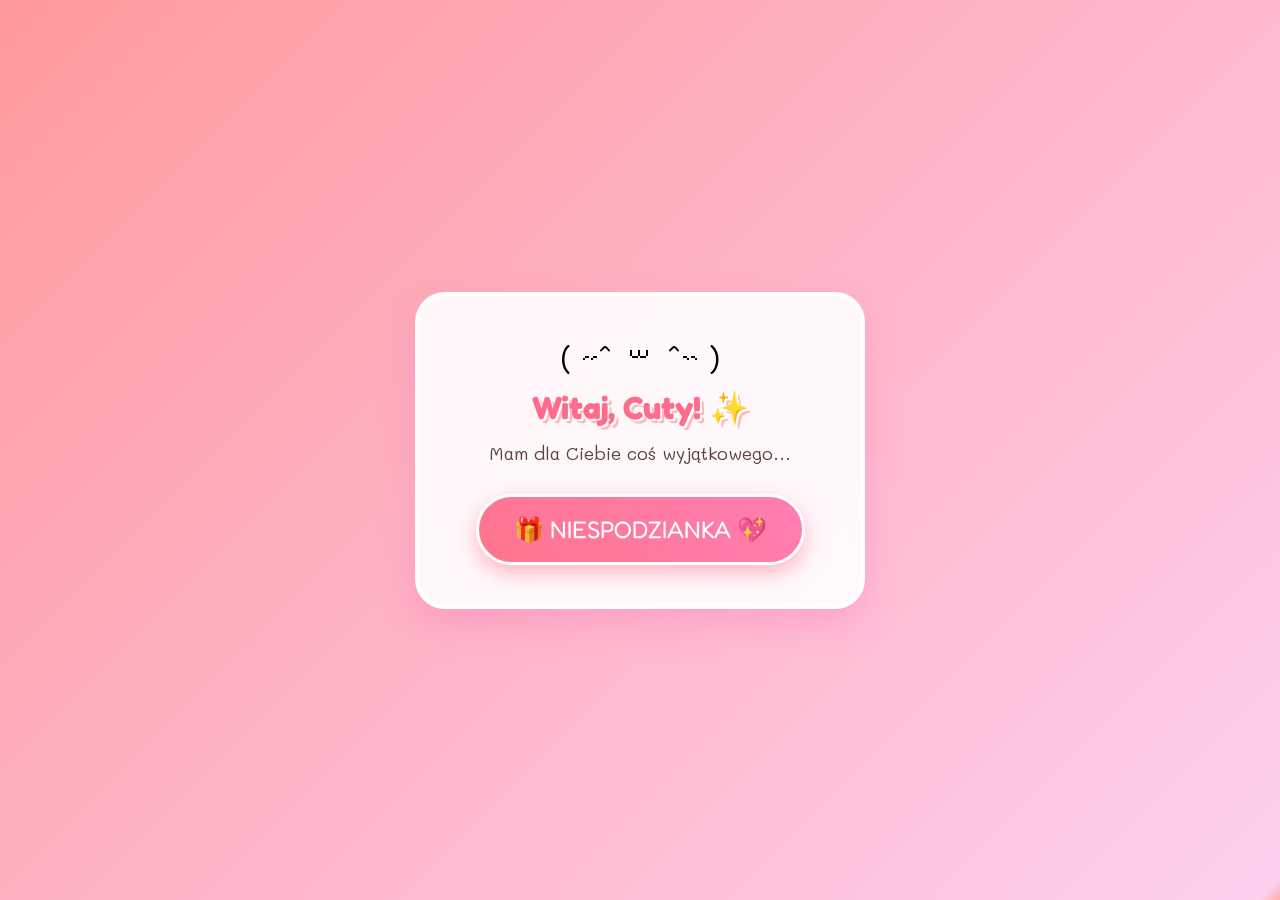
<file: index.html>
<!DOCTYPE html>
<html lang="pl">
<head>
    <meta charset="UTF-8">
    <meta name="viewport" content="width=device-width, initial-scale=1.0">
    <title>Kawaii Niespodzianka ✨</title>
    <link rel="stylesheet" href="style.css">
    <!-- Czcionka w stylu kawaii/anime -->
    <link href="https://fonts.googleapis.com/css2?family=Fredoka+One&family=Mali:wght@500;700&display=swap" rel="stylesheet">
</head>
<body>

    <!-- Kontener z płatkami/serduszkami tła -->
    <div id="particles"></div>

    <main class="card-container">
        <div class="kawaii-badge"> ( ˶ˆ ꒳ ˆ˵ ) </div>
        <h1 class="sparkle-title">Witaj, Cuty! ✨</h1>
        <p class="subtitle">Mam dla Ciebie coś wyjątkowego...</p>

        <a href="film.html" class="surprise-btn">
            <span class="btn-icon">🎁</span>
            <span class="btn-text">NIESPODZIANKA</span>
            <span class="btn-sparkles">💖</span>
        </a>
    </main>

    <script>
        // Efekt opadających serduszek i kwiatków (Sakura)
        const particlesContainer = document.getElementById('particles');
        const symbols = ['🌸', '💖', '✨', '🎀', '🐾', '⭐', '🌺'];

        function createParticle() {
            const particle = document.createElement('div');
            particle.classList.add('particle');
            particle.innerText = symbols[Math.floor(Math.random() * symbols.length)];
            particle.style.left = Math.random() * 100 + 'vw';
            particle.style.animationDuration = (Math.random() * 3 + 3) + 's';
            particle.style.fontSize = (Math.random() * 15 + 15) + 'px';
            
            particlesContainer.appendChild(particle);

            setTimeout(() => {
                particle.remove();
            }, 6000);
        }

        setInterval(createParticle, 300);
    </script>
</body>
</html>
</file>
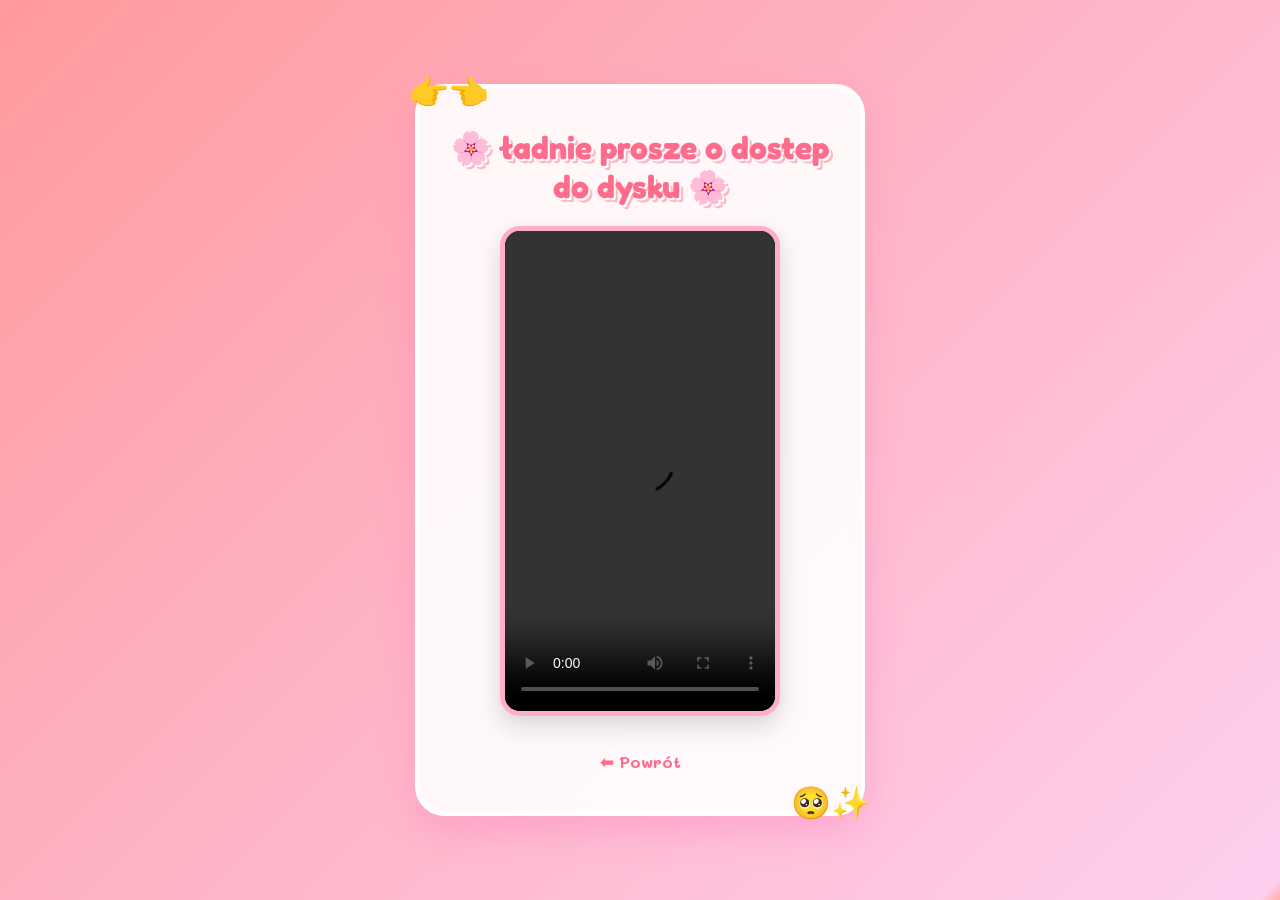
<file: film.html>
<!DOCTYPE html>
<html lang="pl">
<head>
    <meta charset="UTF-8">
    <meta name="viewport" content="width=device-width, initial-scale=1.0">
    <title>UwU Prośba ✨</title>
    <link rel="stylesheet" href="style.css">
    <link href="https://fonts.googleapis.com/css2?family=Fredoka+One&family=Mali:wght@500;700&display=swap" rel="stylesheet">
</head>
<body>

    <div id="particles"></div>

    <main class="card-container video-page">
        <!-- Pływające urocze dymki -->
        <div class="floating-sticker left">👉👈</div>
        <div class="floating-sticker right">🥺✨</div>

        <h1 class="request-title rainbow-text">
            🌸 ładnie prosze o dostep do dysku 🌸
        </h1>

        <!-- Odtwarzacz wideo przystosowany do pionowego filmu z telefonu -->
        <div class="video-wrapper">
            <video controls autoplay loop playsinline poster="">
                <!-- Pamiętaj, aby plik z filmem nazywał się "moj_film.mp4" -->
                <source src="moj_film.mp4" type="video/mp4">
                Twoja przeglądarka nie obsługuje odtwarzania wideo.
            </video>
        </div>

        <a href="index.html" class="back-btn">⬅ Powrót</a>
    </main>

    <script>
        // Efekt płatków
        const particlesContainer = document.getElementById('particles');
        const symbols = ['🌸', '💖', '✨', '🎀', '⭐'];

        function createParticle() {
            const particle = document.createElement('div');
            particle.classList.add('particle');
            particle.innerText = symbols[Math.floor(Math.random() * symbols.length)];
            particle.style.left = Math.random() * 100 + 'vw';
            particle.style.animationDuration = (Math.random() * 3 + 3) + 's';
            particle.style.fontSize = (Math.random() * 15 + 15) + 'px';
            
            particlesContainer.appendChild(particle);

            setTimeout(() => {
                particle.remove();
            }, 6000);
        }

        setInterval(createParticle, 300);
    </script>
</body>
</html>
</file>
<file: style.css>
/* Restandaryzacja i kolory w stylu Anime/Kawaii */
:root {
    --bg-color: #ffd1dc;
    --card-bg: rgba(255, 255, 255, 0.9);
    --primary-pink: #ff6b8b;
    --accent-purple: #9b59b6;
    --text-color: #5d4037;
}

* {
    box-sizing: border-box;
    margin: 0;
    padding: 0;
}

body {
    font-family: 'Mali', cursive;
    background: linear-gradient(135deg, #ff9a9e 0%, #fecfef 99%, #feada6 100%);
    min-height: 100vh;
    display: flex;
    justify-content: center;
    align-items: center;
    overflow-x: hidden;
    position: relative;
    padding: 20px;
}

/* Karta główna z efektem szkła */
.card-container {
    background: var(--card-bg);
    border: 4px solid #fff;
    border-radius: 30px;
    padding: 40px 30px;
    box-shadow: 0 15px 35px rgba(255, 105, 180, 0.3);
    text-align: center;
    max-width: 450px;
    width: 100%;
    position: relative;
    z-index: 10;
    backdrop-filter: blur(5px);
    animation: bounceIn 1s ease;
}

/* Animowany nagłówek */
.sparkle-title, .request-title {
    font-family: 'Fredoka One', cursive;
    color: var(--primary-pink);
    font-size: 2rem;
    margin-bottom: 15px;
    text-shadow: 2px 2px 0px #fff, 4px 4px 0px #ffb6c1;
}

.subtitle {
    color: var(--text-color);
    font-size: 1.1rem;
    margin-bottom: 30px;
}

.kawaii-badge {
    font-size: 2rem;
    margin-bottom: 10px;
    animation: float 3s ease-in-out infinite;
}

/* Uroczy, pulsujący przycisk Niespodzianka */
.surprise-btn {
    display: inline-block;
    background: linear-gradient(45deg, #ff758c, #ff7eb3);
    color: white;
    font-family: 'Fredoka One', cursive;
    font-size: 1.5rem;
    padding: 18px 35px;
    text-decoration: none;
    border-radius: 50px;
    box-shadow: 0 8px 20px rgba(255, 117, 140, 0.5);
    transition: all 0.3s ease;
    border: 3px solid #fff;
    animation: pulse 2s infinite;
}

.surprise-btn:hover {
    transform: scale(1.1) rotate(-3deg);
    box-shadow: 0 12px 25px rgba(255, 117, 140, 0.7);
    background: linear-gradient(45deg, #ff7eb3, #ff758c);
}

/* Dopasowanie pod filmik pionowy z telefonu */
.video-wrapper {
    position: relative;
    width: 100%;
    max-width: 280px; /* Szerokość dostosowana do filmów z telefonu */
    margin: 20px auto;
    border-radius: 20px;
    overflow: hidden;
    box-shadow: 0 10px 25px rgba(0, 0, 0, 0.15);
    border: 5px solid #ffaec9;
    background: #000;
}

.video-wrapper video {
    width: 100%;
    height: auto;
    display: block;
    aspect-ratio: 9 / 16; /* Domyślna proporcja pionowa telefonu */
    object-fit: cover;
}

/* Przycisk powrotu */
.back-btn {
    display: inline-block;
    margin-top: 15px;
    color: var(--primary-pink);
    text-decoration: none;
    font-weight: bold;
    font-size: 1rem;
    transition: transform 0.2s;
}

.back-btn:hover {
    transform: translateX(-5px);
}

/* Naklejki po bokach */
.floating-sticker {
    position: absolute;
    font-size: 2rem;
    animation: float 2.5s ease-in-out infinite;
}

.floating-sticker.left {
    top: -20px;
    left: -10px;
}

.floating-sticker.right {
    bottom: -10px;
    right: -10px;
    animation-delay: 1s;
}

/* Efekt opadających elementów w tle */
#particles {
    position: fixed;
    top: 0;
    left: 0;
    width: 100%;
    height: 100%;
    pointer-events: none;
    z-index: 1;
}

.particle {
    position: absolute;
    top: -20px;
    animation: fall linear forwards;
}

/* Keyframes - Animacje */
@keyframes float {
    0%, 100% { transform: translateY(0); }
    50% { transform: translateY(-10px); }
}

@keyframes pulse {
    0% { transform: scale(1); }
    50% { transform: scale(1.05); }
    100% { transform: scale(1); }
}

@keyframes fall {
    to {
        transform: translateY(105vh) rotate(360deg);
    }
}

@keyframes bounceIn {
    0% { opacity: 0; transform: scale(0.3); }
    50% { opacity: 1; transform: scale(1.05); }
    70% { transform: scale(0.9); }
    100% { transform: scale(1); }
}
</file>
